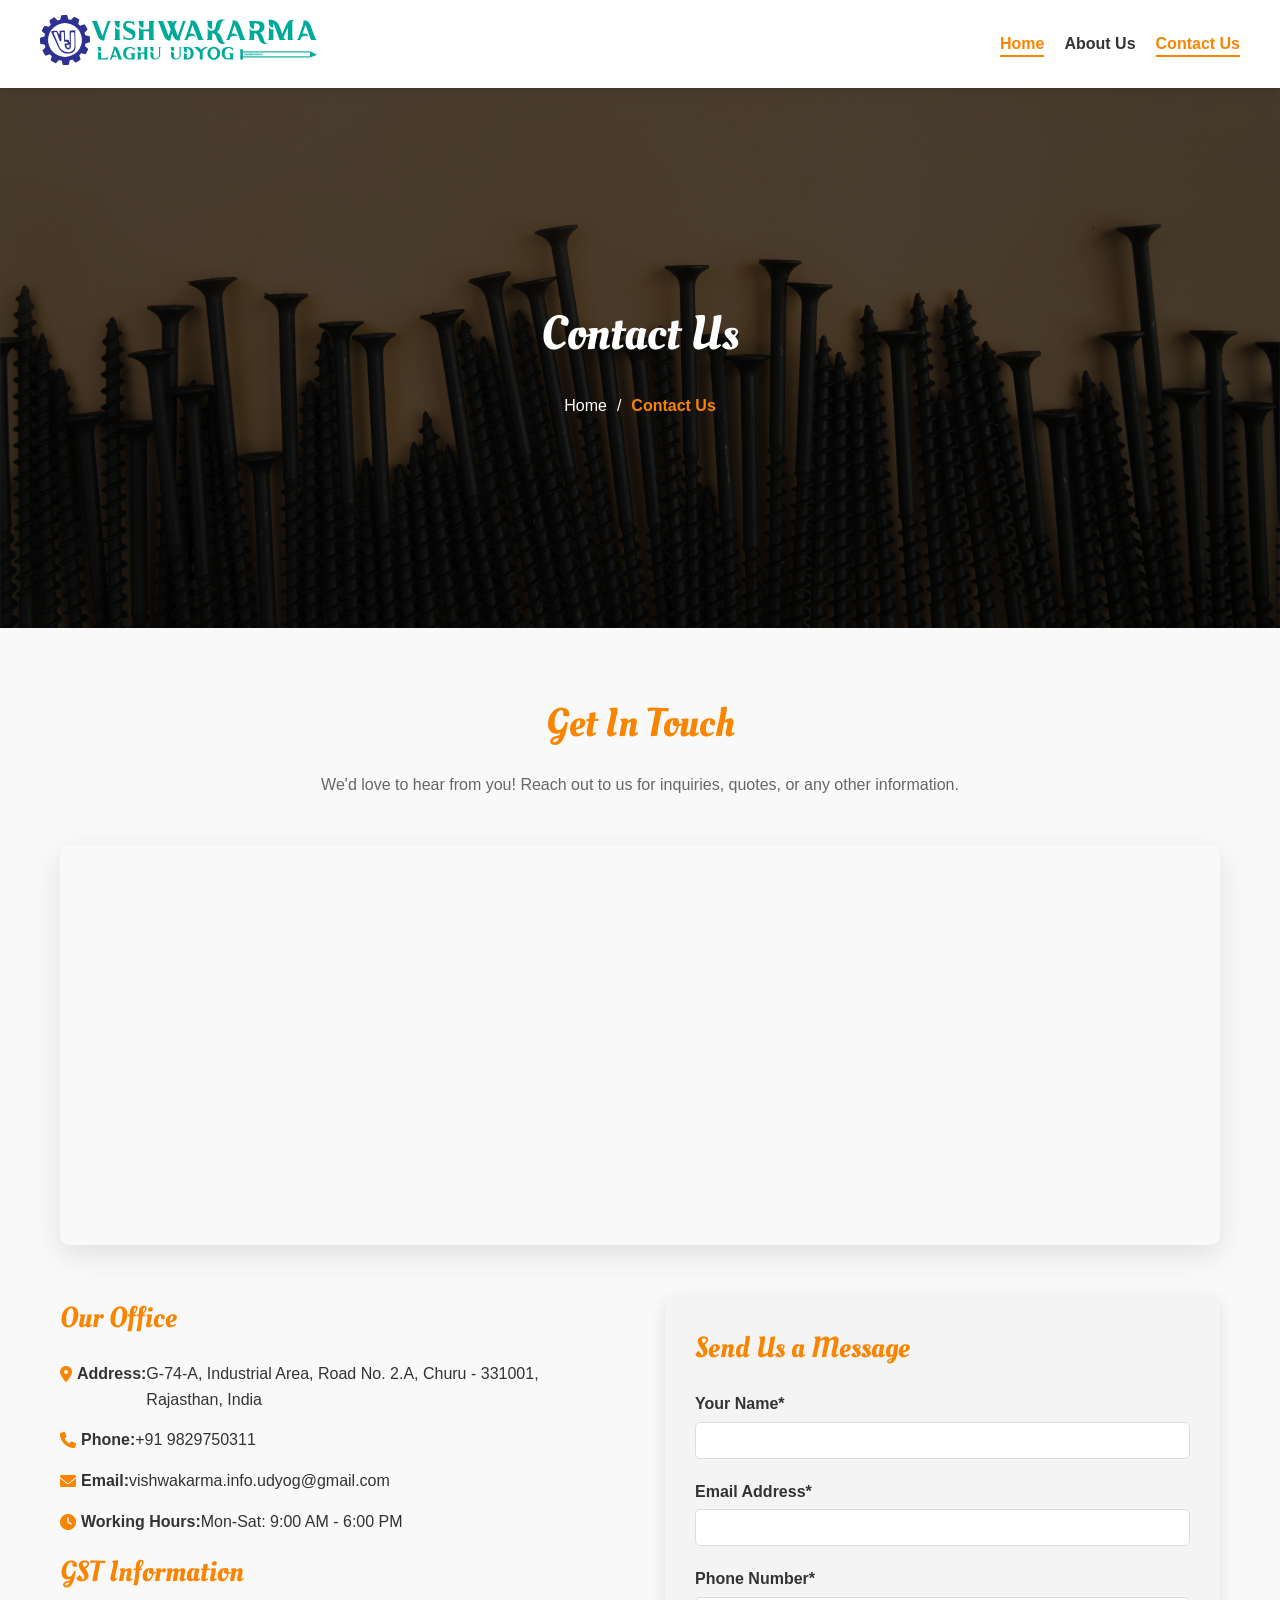
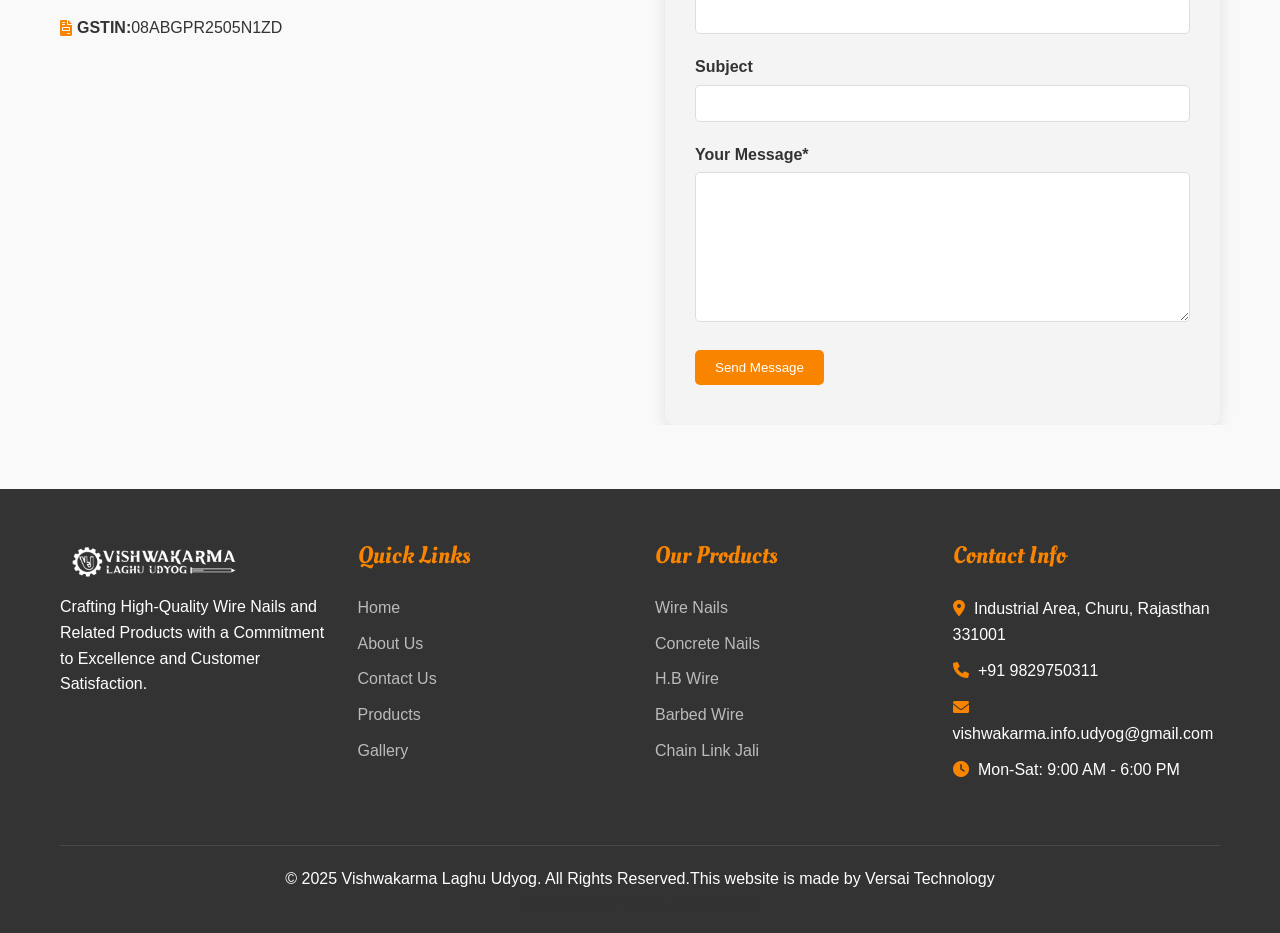
<file: contact.html>
<!DOCTYPE html>
<html lang="en">

<head>
    <meta charset="UTF-8">
    <meta name="viewport" content="width=device-width, initial-scale=1.0">
    <title>Contact Us - Vishwakarma Laghu Udyog</title>
    <link rel="stylesheet" href="/css/contact.css">
    <link rel="preconnect" href="https://fonts.googleapis.com">
    <link rel="preconnect" href="https://fonts.gstatic.com" crossorigin>
    <link href="https://fonts.googleapis.com/css2?family=Oleo+Script:wght@400;700&display=swap" rel="stylesheet">
    
    <link rel="stylesheet" href="https://cdnjs.cloudflare.com/ajax/libs/font-awesome/6.0.0-beta3/css/all.min.css">
</head>

<body>
    <!-- Header -->
    <header>
        <div class="container header-container">
            <div class="logo">
                <a href="index.html">
                    <img src="/Logo/VISHWAKARMA LAGHU UDYOG logoo.svg" alt="Vishwakarma Laghu Udyog Logo">
                </a>
            </div>
            <nav>
                <ul>
                    <li><a href="index.html" class="active">Home</a></li>
                    <li><a href="about.html">About Us</a></li>
                    <li><a href="contact.html">Contact Us</a></li>
                </ul>
            </nav>
            <div class="hamburger">
                <span></span>
                <span></span>
                <span></span>
            </div>
        </div>
    </header>

    <!-- Page Hero -->
    <section class="page-hero">
        <div class="container">
            <h1>Contact Us</h1>
            <div class="breadcrumb">
                <a href="index.html">Home</a>
                <span>/</span>
                <a href="contact.html" class="active">Contact Us</a>
            </div>
        </div>
    </section>

    <!-- Contact Page Content -->
    <section class="contact-page py-3">
        <div class="container">
            <div class="section-title">
                <h2>Get In Touch</h2>
                <p>We'd love to hear from you! Reach out to us for inquiries, quotes, or any other information.</p>
            </div>

            <div class="map-container">
                <iframe
                    src="https://www.google.com/maps/embed?pb=!1m18!1m12!1m3!1d3529.933234045571!2d74.95685731500306!3d27.89722398271945!2m3!1f0!2f0!3f0!3m2!1i1024!2i768!4f13.1!3m3!1m2!1s0x396c4b5e5e5e5e5e%3A0x5e5e5e5e5e5e5e5e!2sIndustrial%20Area%2C%20Churu%2C%20Rajasthan%20331001!5e0!3m2!1sen!2sin!4v1620000000000!5m2!1sen!2sin"
                    allowfullscreen="" loading="lazy"></iframe>
            </div>

            <div class="contact-container">
                <div class="contact-info">
                    <h3>Our Office</h3>
                    <div class="contact-details">
                        <p><i class="fas fa-map-marker-alt"></i> <strong>Address:</strong> G-74-A, Industrial Area, Road
                            No. 2.A, Churu - 331001, Rajasthan, India</p>
                        <p><i class="fas fa-phone"></i> <strong>Phone:</strong> +91 9829750311</p>
                        <p><i class="fas fa-envelope"></i> <strong>Email:</strong>vishwakarma.info.udyog@gmail.com</p>
                        <p><i class="fas fa-clock"></i> <strong>Working Hours:</strong> Mon-Sat: 9:00 AM - 6:00 PM</p>
                    </div>



                    <h3 class="mt-4">GST Information</h3>
                    <div class="contact-details">
                        <p><i class="fas fa-file-invoice"></i> <strong>GSTIN:</strong> 08ABGPR2505N1ZD</p>
                    </div>
                </div>

                <div class="contact-form">
                    <h3>Send Us a Message</h3>
                    <form id="contactForm" action="https://api.web3forms.com/submit" method="POST">
                        <input type="hidden" name="access_key" value="4814a6a1-9393-4ec2-a649-72e3bfa1af0e">

                        <div class="form-group">
                            <label for="name">Your Name*</label>
                            <input type="text" id="name" name="name" required>
                        </div>
                        <div class="form-group">
                            <label for="email">Email Address*</label>
                            <input type="email" id="email" name="email" required>
                        </div>
                        <div class="form-group">
                            <label for="phone">Phone Number*</label>
                            <input type="tel" id="phone" name="phone" required>
                        </div>
                        <div class="form-group">
                            <label for="subject">Subject</label>
                            <input type="text" id="subject" name="subject">
                        </div>
                        <div class="form-group">
                            <label for="message">Your Message*</label>
                            <textarea id="message" name="message" rows="5" required></textarea>
                        </div>

                        <button type="submit" class="btn">Send Message</button>

                        <!-- Success/Error message -->
                        <div id="formStatus" style="margin-top: 10px;"></div>
                    </form>



                </div>
            </div>
        </div>
    </section>

    <!-- Footer -->
    <footer>
        <div class="container">
            <div class="footer-container">
                <div class="footer-col">
                    <div class="logo">
                        <a href="index.html">
                            <img src="/Logo/white-logo.png" alt="Vishwakarma Laghu Udyog Logo">
                        </a>
                    </div>
                    <p>Crafting High-Quality Wire Nails and Related Products with a Commitment to Excellence and
                        Customer Satisfaction.</p>

                </div>
                <div class="footer-col">
                    <h3>Quick Links</h3>
                    <ul>
                        <li><a href="index.html" class="active">Home</a></li>
                        <li><a href="about.html">About Us</a></li>
                        <li><a href="contact.html">Contact Us</a></li>
                        <li><a href="#">Products</a></li>
                        <li><a href="#">Gallery</a></li>
                    </ul>
                </div>
                <div class="footer-col">
                    <h3>Our Products</h3>
                    <ul>
                        <li><a href="#">Wire Nails</a></li>
                        <li><a href="#">Concrete Nails</a></li>
                        <li><a href="#">H.B Wire</a></li>
                        <li><a href="#">Barbed Wire</a></li>
                        <li><a href="#">Chain Link Jali</a></li>
                    </ul>
                </div>
                <div class="footer-col">
                    <h3>Contact Info</h3>
                    <ul class="contact-info">
                        <li><i class="fas fa-map-marker-alt"></i> Industrial Area, Churu, Rajasthan 331001</li>
                        <li><i class="fas fa-phone"></i> +91 9829750311 </li>
                        <li><i class="fas fa-envelope"></i>vishwakarma.info.udyog@gmail.com</li>
                        <li><i class="fas fa-clock"></i> Mon-Sat: 9:00 AM - 6:00 PM</li>
                    </ul>
                </div>
            </div>
            <div class="footer-bottom">
                <p>&copy; 2025 Vishwakarma Laghu Udyog. All Rights Reserved.This website is made by Versai Technology
                </p>
                <div class="footer-links">
                    <a href="#">Privacy Policy</a>
                    <a href="#">Terms & Conditions</a>
                </div>
            </div>
        </div>
    </footer>

    <script>
        // Form submission handler
        document.getElementById('contactForm').addEventListener('submit', function (e) {
            e.preventDefault();

            // Get form values
            const name = document.getElementById('name').value;
            const email = document.getElementById('email').value;
            const phone = document.getElementById('phone').value;
            const subject = document.getElementById('subject').value;
            const message = document.getElementById('message').value;

            // Here you would typically send the data to a server
            // For this example, we'll just show an alert
            alert(`Thank you, ${name}! Your message has been received. We will contact you soon at ${email} or ${phone}.`);

            // Reset the form
            this.reset();
        });

        // Highlight current page in navigation
        const currentPage = location.pathname.split('/').pop();
        const navLinks = document.querySelectorAll('nav ul li a');

        navLinks.forEach(link => {
            if (link.getAttribute('href') === currentPage) {
                link.classList.add('active');
            }
        });


        const form = document.getElementById('contactForm');
        const formStatus = document.getElementById('formStatus');

        form.addEventListener('submit', async function (e) {
            e.preventDefault(); // Form ko default submit hone se rokna

            const formData = new FormData(form);

            try {
                const response = await fetch(form.action, {
                    method: form.method,
                    body: formData,
                    headers: {
                        'Accept': 'application/json'
                    }
                });

                if (response.ok) {
                    formStatus.innerHTML = "<span style='color: green;'>Your message has been sent successfully!</span>";
                    form.reset(); // Form fields ko reset karna
                } else {
                    formStatus.innerHTML = "<span style='color: red;'>There was a problem sending your message. Please try again later.</span>";
                }
            } catch (error) {
                formStatus.innerHTML = "<span style='color: red;'>There was a network error. Please check your connection.</span>";
            }
        });


        const hamburger = document.querySelector('.hamburger');
        const nav = document.querySelector('nav ul');

        hamburger.addEventListener('click', function () {
            this.classList.toggle('active');
            nav.classList.toggle('show');
        });

        // Close mobile menu when clicking a link
        document.querySelectorAll('nav ul li a').forEach(link => {
            link.addEventListener('click', () => {
                hamburger.classList.remove('active');
                nav.classList.remove('show');
            });
        });
    </script>
</body>

</html>
</file>
<file: css/contact.css>
:root {
    --primary-color: #f88400;
    --secondary-color: #e67e22;
    --dark-color: #333;
    --light-color: #f4f4f4;
    --white-color: #fff;
    --success-color: #28a745;
}

* {
    margin: 0;
    padding: 0;
    box-sizing: border-box;
}

body {
    font-family: 'Segoe UI', Tahoma, Geneva, Verdana, sans-serif;
    line-height: 1.6;
    color: var(--dark-color);
    background-color: #f9f9f9;
}

h1,
h2,
h3 {
    font-family: "Oleo Script", system-ui;
    font-weight: 400;
    font-style: normal;

}

a {
    text-decoration: none;
    color: var(--dark-color);
}

ul {
    list-style: none;
}

.container {
    max-width: 1200px;
    margin: 0 auto;
    padding: 0 20px;
    overflow: hidden;
}

.btn {
    display: inline-block;
    background: var(--primary-color);
    color: var(--white-color);
    padding: 10px 20px;
    border: none;
    border-radius: 5px;
    cursor: pointer;
    transition: all 0.3s ease;
}

.btn:hover {
    background: #2e3192;
    transform: translateY(-2px);
}

.text-primary {
    color: var(--primary-color);
}

.text-center {
    text-align: center;
}

.py-1 {
    padding: 1rem 0;
}

.py-2 {
    padding: 2rem 0;
}

.py-3 {
    padding: 3rem 0;
}

/* Header */
header {
    background-color: var(--white-color);
    box-shadow: 0 2px 10px rgba(0, 0, 0, 0.1);
    position: sticky;
    top: 0;
    z-index: 100;
}

.header-container {
    display: flex;
    justify-content: space-between;
    align-items: center;
    padding: 15px 0;
}

.logo {
    display: flex;
    align-items: center;
}

.logo img {
    height: 50px;
    margin-right: 10px;
}

.logo h1 {
    font-size: 1.5rem;
    color: var(--primary-color);
}

.logo span {
    font-size: 0.8rem;
    display: block;
    color: var(--dark-color);
}

/* Navigation */
nav ul {
    display: flex;
}

nav ul li {
    margin-left: 20px;
}

nav ul li a {
    font-weight: 600;
    padding: 5px 0;
    position: relative;
}

nav ul li a:after {
    content: '';
    position: absolute;
    bottom: 0;
    left: 0;
    width: 0;
    height: 2px;
    background: var(--primary-color);
    transition: width 0.3s ease;
}

nav ul li a:hover:after {
    width: 100%;
}

nav ul li a.active {
    color: var(--primary-color);
}

nav ul li a.active:after {
    width: 100%;
}

.hamburger {
    display: none;
    cursor: pointer;
}

.hamburger {
    display: none;
    flex-direction: column;
    justify-content: space-between;
    width: 30px;
    height: 21px;
    cursor: pointer;
}

.hamburger span {
    display: block;
    height: 3px;
    width: 100%;
    background-color: var(--dark-color);
    transition: all 0.3s ease;
}

nav ul {
    display: flex;
}

nav ul.show {
    display: flex;
}

@media (max-width: 768px) {
    .hamburger {
        display: flex;
    }

    nav ul {
        display: none;
        flex-direction: column;
        width: 100%;
        position: absolute;
        top: 100%;
        left: 0;
        background-color: var(--white-color);
        padding: 20px;
        box-shadow: 0 5px 10px rgba(0, 0, 0, 0.1);
    }

    nav ul li {
        margin: 10px 0;
    }
}

/* Hero Section */
.hero {
    background: linear-gradient(rgba(0, 0, 0, 0.7), rgba(0, 0, 0, 0.7)), url('/Images/contact-bg.jpg') no-repeat center center/cover;
    height: 80vh;
    color: var(--white-color);
    display: flex;
    align-items: center;
    text-align: center;
}

.hero-content {
    max-width: 800px;
    margin: 0 auto;
}

.hero h1 {
    font-size: 3rem;
    margin-bottom: 20px;
}

.hero p {
    font-size: 1.2rem;
    margin-bottom: 30px;
}

/* Products Section */
.products {
    padding: 4rem 0;
    background-color: var(--white-color);
}

.section-title {
    text-align: center;
    margin-bottom: 3rem;
}

.section-title h2 {
    font-size: 2.5rem;
    color: var(--primary-color);
    margin-bottom: 1rem;
}

.section-title p {
    color: #666;
    max-width: 700px;
    margin: 0 auto;
}

.products-grid {
    display: grid;
    grid-template-columns: repeat(auto-fit, minmax(300px, 1fr));
    gap: 30px;
}

.product-card {
    background: var(--white-color);
    border-radius: 10px;
    overflow: hidden;
    box-shadow: 0 5px 15px rgba(0, 0, 0, 0.1);
    transition: transform 0.3s ease, box-shadow 0.3s ease;
}

.product-card:hover {
    transform: translateY(-10px);
    box-shadow: 0 15px 30px rgba(0, 0, 0, 0.2);
}

.product-img {
    height: 250px;
    overflow: hidden;
}

.product-img img {
    width: 100%;
    height: 100%;
    object-fit: cover;
    transition: transform 0.5s ease;
}

.product-card:hover .product-img img {
    transform: scale(1.1);
}

.product-content {
    padding: 20px;
}

.product-content h3 {
    font-size: 1.5rem;
    margin-bottom: 10px;
    color: var(--primary-color);
}

.product-content p {
    color: #666;
    margin-bottom: 15px;
}

/* About Section */
.about {
    padding: 4rem 0;
    background-color: var(--light-color);
}

.about-content {
    display: grid;
    grid-template-columns: 1fr 1fr;
    gap: 50px;
    align-items: center;
}

.about-img {
    border-radius: 10px;
    overflow: hidden;
    box-shadow: 0 10px 30px rgba(0, 0, 0, 0.1);
}

.about-img img {
    width: 100%;
    height: auto;
    display: block;
}

.about-text h2 {
    font-size: 2.5rem;
    color: var(--primary-color);
    margin-bottom: 20px;
}

.about-text p {
    margin-bottom: 15px;
    color: #555;
}

/* Contact Section */
.contact {
    padding: 4rem 0;
    background-color: var(--white-color);
}

.contact-container {
    display: grid;
    grid-template-columns: repeat(auto-fit, minmax(300px, 1fr));
    gap: 50px;
}

.contact-info {
    margin-bottom: 30px;
}

.contact-info h3 {
    font-size: 1.8rem;
    color: var(--primary-color);
    margin-bottom: 20px;
}

.contact-info p {
    margin-bottom: 15px;
    display: flex;
    align-items: flex-start;
}

.contact-info i {
    /* display: flex;
    flex-direction: column; */
    margin-right: 5px;
    margin-top: 5px;
    color: var(--primary-color);
}

.contact-form {
    background: var(--light-color);
    padding: 30px;
    border-radius: 10px;
    box-shadow: 0 5px 15px rgba(0, 0, 0, 0.1);
}

.contact-form h3 {
    font-size: 1.8rem;
    color: var(--primary-color);
    margin-bottom: 20px;
}

.form-group {
    margin-bottom: 20px;
}

.form-group label {
    display: block;
    margin-bottom: 5px;
    font-weight: 600;
}

.form-group input,
.form-group textarea {
    width: 100%;
    padding: 10px;
    border: 1px solid #ddd;
    border-radius: 5px;
    font-family: inherit;
}

.form-group textarea {
    height: 150px;
}

/* Footer */
footer {
    background-color: var(--dark-color);
    color: var(--white-color);
    padding: 3rem 0 1rem;
}

.footer-container {
    display: grid;
    grid-template-columns: repeat(auto-fit, minmax(250px, 1fr));
    gap: 30px;
    margin-bottom: 2rem;
}

.footer-col h3 {
    font-size: 1.5rem;
    margin-bottom: 20px;
    color: var(--primary-color);
}

.footer-col p {
    margin-bottom: 15px;
}

.footer-col ul li {
    margin-bottom: 10px;
}

.footer-col ul li a {
    color: #bbb;
    transition: color 0.3s ease;
}

.footer-col ul li a:hover {
    color: var(--white-color);
}

.social-links {
    display: flex;
    gap: 15px;
}

.social-links a {
    display: inline-flex;
    align-items: center;
    justify-content: center;
    width: 40px;
    height: 40px;
    background: rgba(255, 255, 255, 0.1);
    border-radius: 50%;
    color: var(--white-color);
    transition: all 0.3s ease;
}

.social-links a:hover {
    background: var(--primary-color);
    transform: translateY(-3px);
}

.footer-bottom {
    text-align: center;
    padding-top: 20px;
    border-top: 1px solid rgba(255, 255, 255, 0.1);
}

/* About Page */
.page-hero {
    background: linear-gradient(rgba(0, 0, 0, 0.7), rgba(0, 0, 0, 0.7)), url('/Images/contact-bg.jpg') no-repeat center center/cover;
    height: 60vh;
    display: flex;
    align-items: center;
    color: var(--white-color);
    text-align: center;
}

.page-hero h1 {
    font-size: 3rem;
    margin-bottom: 20px;
}

.breadcrumb {
    display: flex;
    justify-content: center;
}

.breadcrumb a {
    color: var(--white-color);
    margin: 0 10px;
}

.breadcrumb a.active {
    color: var(--primary-color);
    font-weight: 600;
}

.company-info {
    padding: 4rem 0;
}

.company-info-grid {
    display: grid;
    grid-template-columns: repeat(auto-fit, minmax(300px, 1fr));
    gap: 30px;
}

.info-card {
    background: var(--white-color);
    padding: 30px;
    border-radius: 10px;
    box-shadow: 0 5px 15px rgba(0, 0, 0, 0.1);
    text-align: center;
    transition: transform 0.3s ease;
}

.info-card:hover {
    transform: translateY(-10px);
}

.info-card i {
    font-size: 3rem;
    color: var(--primary-color);
    margin-bottom: 20px;
}

.info-card h3 {
    font-size: 1.5rem;
    margin-bottom: 15px;
}

.mission-vision {
    padding: 4rem 0;
    background-color: var(--light-color);
}

.mv-container {
    display: grid;
    grid-template-columns: 1fr 1fr;
    gap: 50px;
}

.mv-card {
    background: var(--white-color);
    padding: 30px;
    border-radius: 10px;
    box-shadow: 0 5px 15px rgba(0, 0, 0, 0.1);
}

.mv-card h2 {
    font-size: 2rem;
    color: var(--primary-color);
    margin-bottom: 20px;
}

/* Contact Page */
.contact-page {
    padding: 4rem 0;
}

.map-container {
    height: 400px;
    margin-bottom: 50px;
    border-radius: 10px;
    overflow: hidden;
    box-shadow: 0 10px 30px rgba(0, 0, 0, 0.1);
}

.map-container iframe {
    width: 100%;
    height: 100%;
    border: none;
}

/* Responsive Styles */
@media (max-width: 992px) {

    .about-content,
    .mv-container {
        grid-template-columns: 1fr;
    }

    .about-img {
        order: -1;
    }
}

@media (max-width: 768px) {
    .header-container {
        flex-direction: column;
        text-align: center;
    }

    .logo {
        margin-bottom: 15px;
    }

    nav ul {
        flex-direction: column;
        align-items: center;
    }

    nav ul li {
        margin: 10px 0;
    }

    .hero h1 {
        font-size: 2.5rem;
    }

    .section-title h2 {
        font-size: 2rem;
    }

    .page-hero h1 {
        font-size: 2.5rem;
    }
}

@media (max-width: 576px) {

    .hero h1,
    .page-hero h1 {
        font-size: 2rem;
    }

    .hero p {
        font-size: 1rem;
    }

    .section-title h2 {
        font-size: 1.8rem;
    }

    .products-grid {
        grid-template-columns: 1fr;
    }
}
</file>
